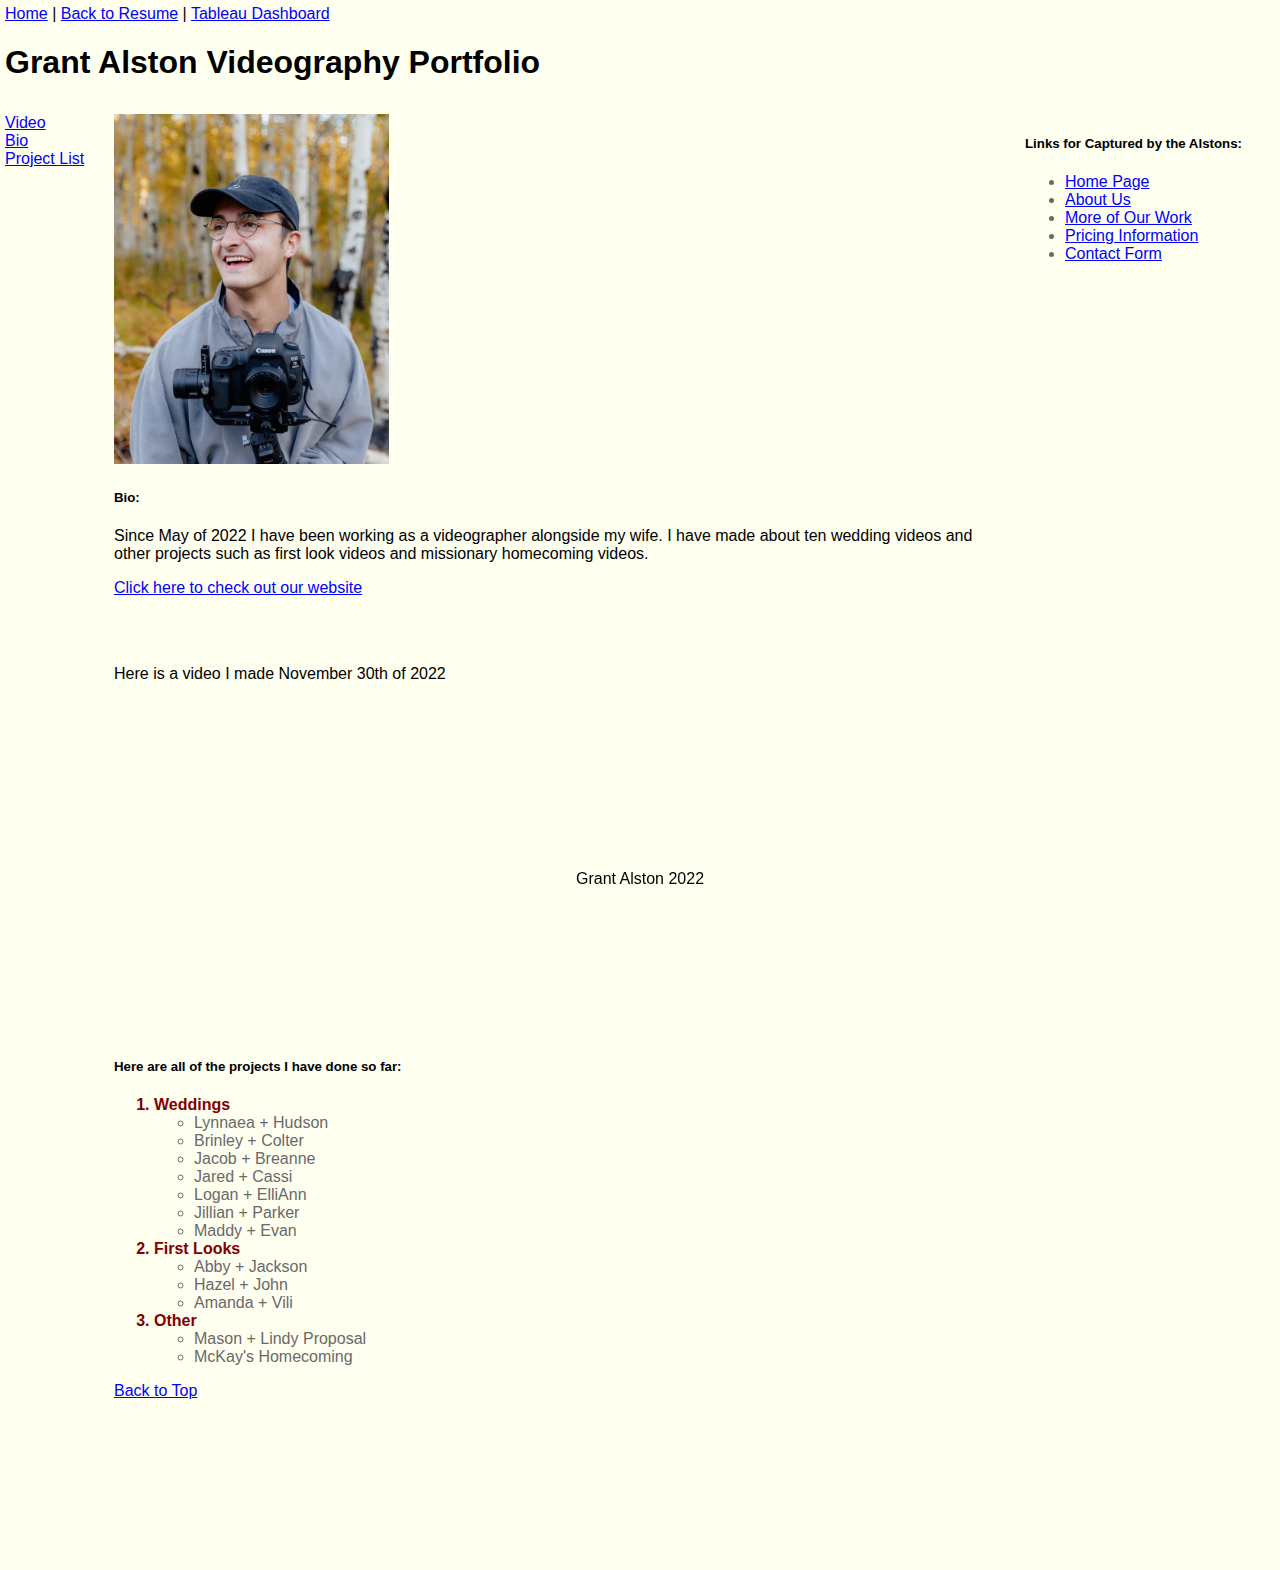
<file: index.html>
<!DOCTYPE html>
<html lang="en">
<head>
    <meta charset="UTF-8">
    <meta http-equiv="X-UA-Compatible" content="IE=edge">
    <meta name="viewport" content="width=device-width, initial-scale=1.0">
    <title>Grant Alston Videography Portfolio</title>
    <link rel="stylesheet" href="styles/layoutstyles.css">
    <link rel="stylesheet" href="styles/styles.css">
</head>
<body>
    <div class="common header">
        <div class="subheader">
            <a href="#" id="top">Home</a>  |  
            <a href="https://kidalonious.github.io/IS201Final/">Back to Resume</a>  |
            <a href="tableau.html">Tableau Dashboard</a>
            <h1>Grant Alston Videography Portfolio</h1>
        </div>
    </div>
    <div class="common leftmenu">
       <a href="#vid">Video</a><br>
       <a href="#bio">Bio</a><br>
       <a href="#proj">Project List</a>
    </div>
    <div class="common mainbody">
        <img width="275" height="350" src="img/C6F86464-49EE-43C6-AAED-BD059395EB30.JPG" alt="Grant as a Videographer">
        <h5 id="bio">Bio:</h5>
        <p>Since May of 2022 I have been working as a videographer alongside my wife. I have made about ten wedding videos and other projects such as first look videos and missionary homecoming videos.</p>
        <a href="https://www.capturedbynatalierose.com/" target="_blank">Click here to check out our website</a>
        <p>&nbsp;</p>
        <br>Here is a video I made November 30th of 2022<br>
        <iframe width="560" height="315" src="https://www.youtube.com/embed/6QhvDp_bh5Y" title="YouTube video player" frameborder="0" allow="accelerometer; autoplay; clipboard-write; encrypted-media; gyroscope; picture-in-picture" allowfullscreen id="vid"></iframe>
        <p>&nbsp;</p>
        <h5 id="proj">Here are all of the projects I have done so far:</h5>
        <ol>
            <li class="topitem">Weddings
                <ul>
                    <li>Lynnaea + Hudson</li>
                    <li>Brinley + Colter</li>
                    <li>Jacob + Breanne</li>
                    <li>Jared + Cassi</li>
                    <li>Logan + ElliAnn</li>
                    <li>Jillian + Parker</li>
                    <li>Maddy + Evan</li>
                </ul>
            </li>
            <li class="topitem">First Looks
                <ul>
                    <li>Abby + Jackson</li>
                    <li>Hazel + John</li>
                    <li>Amanda + Vili</li>
                </ul>
            </li>
            <li class="topitem">Other
                <ul>
                    <li>Mason + Lindy Proposal</li>
                    <li>McKay's Homecoming</li>
                </ul>

            </li>
        </ol>
        <a href="#top">Back to Top</a>
        <p>&nbsp;</p>
        <p>&nbsp;</p>
        <p>&nbsp;</p>
        <p>&nbsp;</p>
        <p>&nbsp;</p>
    </div>
    <div class="common rightmenu">
        <h5>Links for Captured by the Alstons:</h5>
        <ul>
            <li><a href="https://www.capturedbynatalierose.com/" target="_blank">Home Page</a></li>
            <li><a href="https://www.capturedbynatalierose.com/about" target="_blank">About Us</a></li>
            <li><a href="https://www.capturedbynatalierose.com/work" target="_blank">More of Our Work</a></li>
            <li><a href="https://www.capturedbynatalierose.com/pricing" target="_blank">Pricing Information</a></li>
            <li><a href="https://www.capturedbynatalierose.com/contact" target="_blank">Contact Form</a></li>
        </ul>
    </div>
    <div class="common footer">
        Grant Alston 2022
    </div>
</body>
</html>
</file>
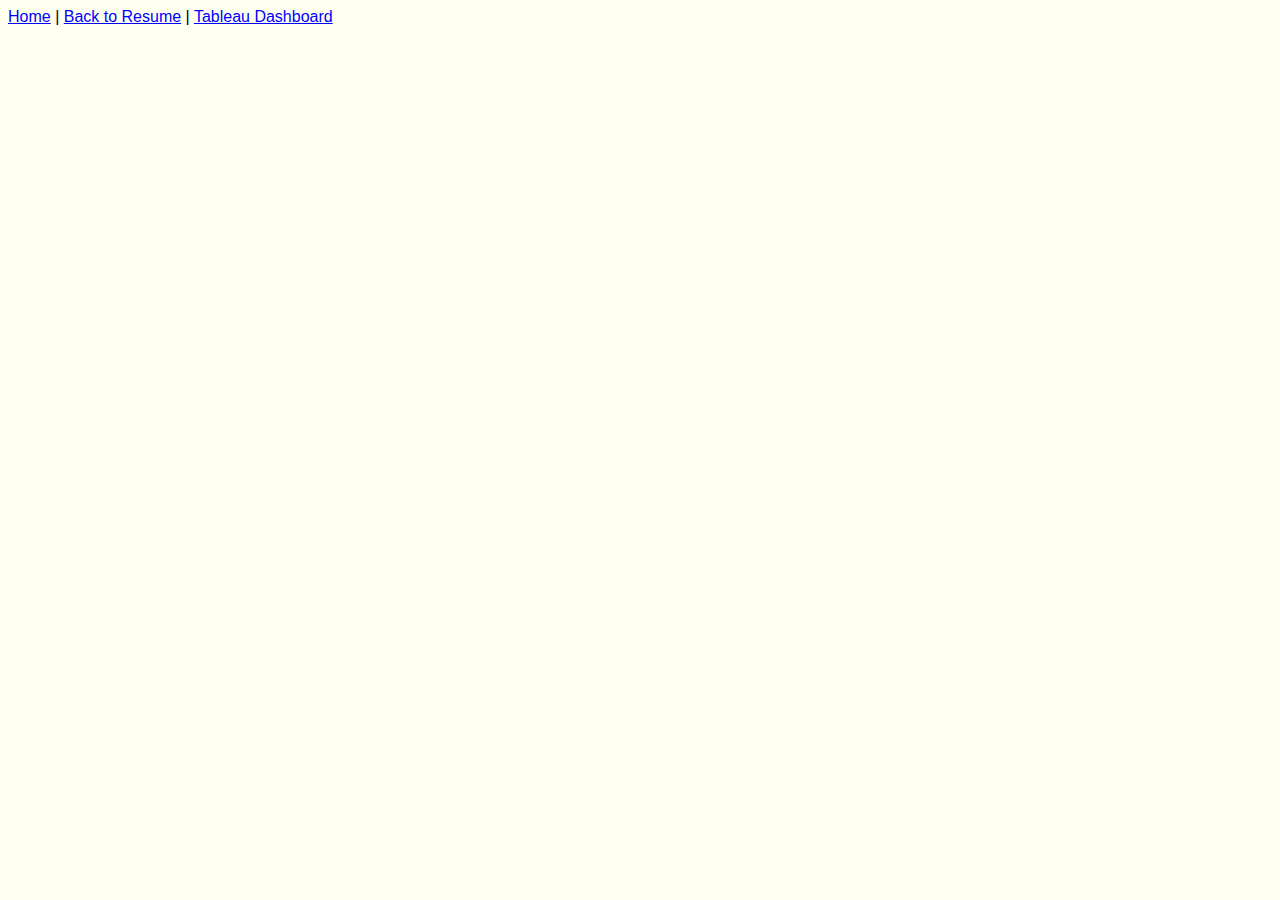
<file: tableau.html>
<!DOCTYPE html>
<html lang="en">
<head>
    <meta charset="UTF-8">
    <meta http-equiv="X-UA-Compatible" content="IE=edge">
    <meta name="viewport" content="width=device-width, initial-scale=1.0">
    <title>Tableau Dashboard Demo</title>
    <link rel="stylesheet" href="../styles/styles.css">
</head>
<body>
    <a href="index.html" id="top">Home</a>  |  
    <a href="">Back to Resume</a>  |
    <a href="#">Tableau Dashboard</a>
    <div class='tableauPlaceholder' id='viz1670991885306' style='position: relative'><noscript><a href='#'><img alt='Is Your County Obese?                            Select your county to see how it compares with other counties in the country                         ' src='https:&#47;&#47;public.tableau.com&#47;static&#47;images&#47;Re&#47;Regional_16709918131170&#47;Obesity&#47;1_rss.png' style='border: none' /></a></noscript><object class='tableauViz'  style='display:none;'><param name='host_url' value='https%3A%2F%2Fpublic.tableau.com%2F' /> <param name='embed_code_version' value='3' /> <param name='site_root' value='' /><param name='name' value='Regional_16709918131170&#47;Obesity' /><param name='tabs' value='no' /><param name='toolbar' value='yes' /><param name='static_image' value='https:&#47;&#47;public.tableau.com&#47;static&#47;images&#47;Re&#47;Regional_16709918131170&#47;Obesity&#47;1.png' /> <param name='animate_transition' value='yes' /><param name='display_static_image' value='yes' /><param name='display_spinner' value='yes' /><param name='display_overlay' value='yes' /><param name='display_count' value='yes' /><param name='language' value='en-US' /><param name='filter' value='publish=yes' /></object></div>                <script type='text/javascript'>                    var divElement = document.getElementById('viz1670991885306');                    var vizElement = divElement.getElementsByTagName('object')[0];                    if ( divElement.offsetWidth > 800 ) { vizElement.style.width='100%';vizElement.style.height=(divElement.offsetWidth*0.75)+'px';} else if ( divElement.offsetWidth > 500 ) { vizElement.style.width='100%';vizElement.style.height=(divElement.offsetWidth*0.75)+'px';} else { vizElement.style.width='100%';vizElement.style.height='827px';}                     var scriptElement = document.createElement('script');                    scriptElement.src = 'https://public.tableau.com/javascripts/api/viz_v1.js';                    vizElement.parentNode.insertBefore(scriptElement, vizElement);</script>
</body>
</html>
</file>
<file: styles/layoutstyles.css>
.common {
   /* background-color: #cccccc;
    border: 2px solid white; */
    position: absolute;
}

.header {
    top: 5px;
    left: 5px;
    right: 5px;
    height: 100px;
    border: bottom solid 1px #555 ;
}

.leftmenu {
    top: 114px;
    left: 5px;
    width: 100px;
    bottom: 39px;
    border: right   solid   1px #555;
    position: absolute;
}

.rightmenu {
    top: 114px;
    right: 5px;
    width: 250px;
    bottom: 39px;
    border: left    solid   1px #555;
    padding-left: 5px;
}

.mainbody {
    top: 114px;
    left: 114px;
    right: 264px;
    bottom: 39px;
    padding-right: 5px;
}

.footer {
    height: 25px;
    left: 5px;
    right: 5px;
    bottom: 5px;
    text-align: center;
    padding-top: 15px;
    position: fixed;
}

.subheader {
    float: left;
}
</file>
<file: styles/styles.css>
body {
    background-color:ivory;
    font-family: Verdana, Geneva, Tahoma, sans-serif;
    color: black;
}
a {
    color: blue;
}
a:visited {
    color: blue;
}
a:hover{
    font-weight: bold;
}
li {
    font-weight: normal;
    font-size: medium;
    color: dimgray;
}
.topitem {
    font-weight: bold;
    font-size: 16px;
    color: maroon;
}
</file>
